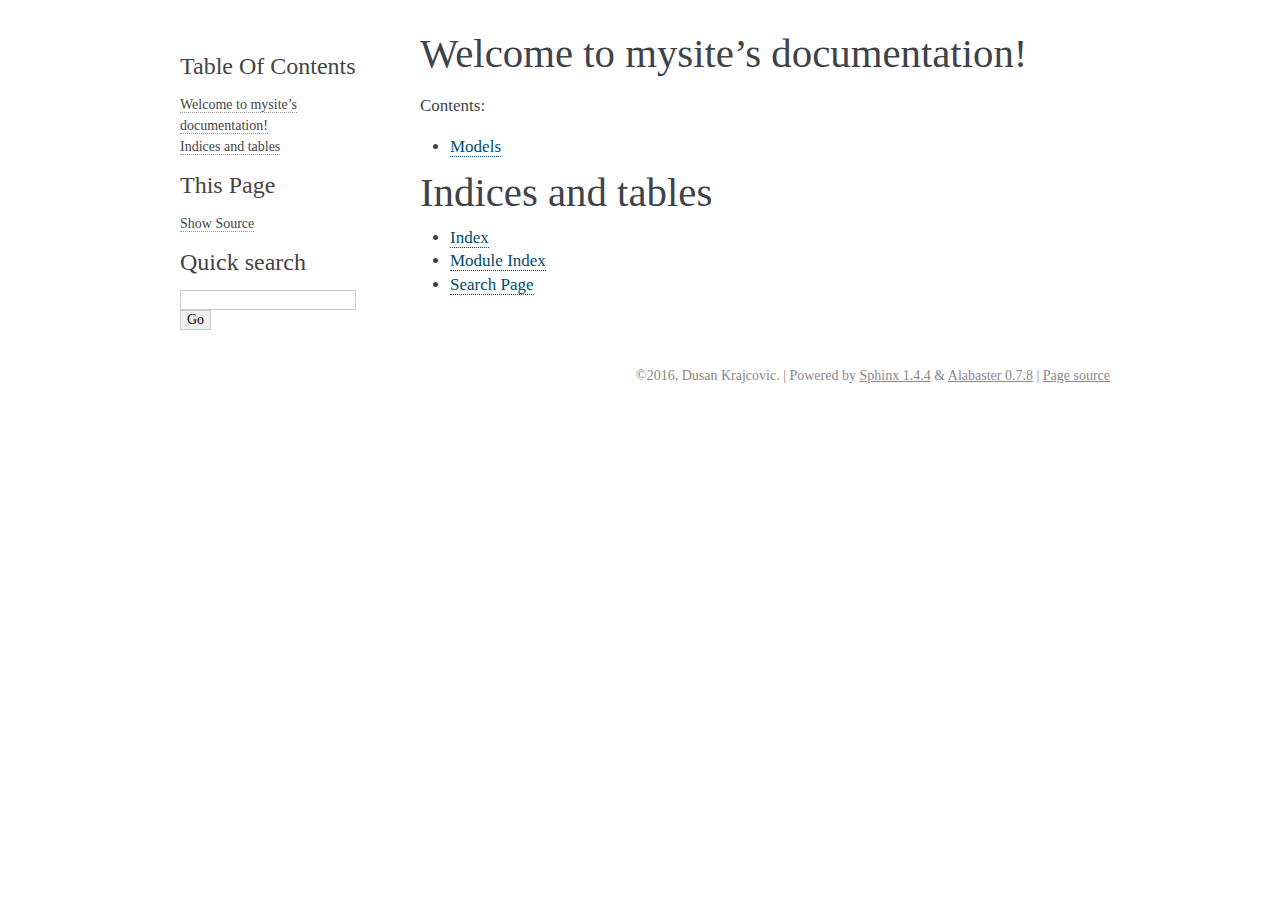
<file: django/mysite/polls/doc/_build/html/index.html>
<!DOCTYPE html PUBLIC "-//W3C//DTD XHTML 1.0 Transitional//EN"
  "http://www.w3.org/TR/xhtml1/DTD/xhtml1-transitional.dtd">


<html xmlns="http://www.w3.org/1999/xhtml">
  <head>
    <meta http-equiv="Content-Type" content="text/html; charset=utf-8" />
    
    <title>Welcome to mysite’s documentation! &mdash; mysite 0.0.1 documentation</title>
    
    <link rel="stylesheet" href="_static/alabaster.css" type="text/css" />
    <link rel="stylesheet" href="_static/pygments.css" type="text/css" />
    
    <script type="text/javascript">
      var DOCUMENTATION_OPTIONS = {
        URL_ROOT:    './',
        VERSION:     '0.0.1',
        COLLAPSE_INDEX: false,
        FILE_SUFFIX: '.html',
        HAS_SOURCE:  true
      };
    </script>
    <script type="text/javascript" src="_static/jquery.js"></script>
    <script type="text/javascript" src="_static/underscore.js"></script>
    <script type="text/javascript" src="_static/doctools.js"></script>
    <link rel="top" title="mysite 0.0.1 documentation" href="#" />
    <link rel="next" title="Models" href="modules/models.html" />
   
  <link rel="stylesheet" href="_static/custom.css" type="text/css" />
  
  <meta name="viewport" content="width=device-width, initial-scale=0.9, maximum-scale=0.9" />

  </head>
  <body role="document">
  

    <div class="document">
      <div class="documentwrapper">
        <div class="bodywrapper">
          <div class="body" role="main">
            
  <div class="section" id="welcome-to-mysite-s-documentation">
<h1>Welcome to mysite&#8217;s documentation!<a class="headerlink" href="#welcome-to-mysite-s-documentation" title="Permalink to this headline">¶</a></h1>
<p>Contents:</p>
<div class="toctree-wrapper compound">
<ul>
<li class="toctree-l1"><a class="reference internal" href="modules/models.html">Models</a></li>
</ul>
</div>
</div>
<div class="section" id="indices-and-tables">
<h1>Indices and tables<a class="headerlink" href="#indices-and-tables" title="Permalink to this headline">¶</a></h1>
<ul class="simple">
<li><a class="reference internal" href="genindex.html"><span class="std std-ref">Index</span></a></li>
<li><a class="reference internal" href="py-modindex.html"><span class="std std-ref">Module Index</span></a></li>
<li><a class="reference internal" href="search.html"><span class="std std-ref">Search Page</span></a></li>
</ul>
</div>


          </div>
        </div>
      </div>
      <div class="sphinxsidebar" role="navigation" aria-label="main navigation">
        <div class="sphinxsidebarwrapper">
  <h3><a href="#">Table Of Contents</a></h3>
  <ul>
<li><a class="reference internal" href="#">Welcome to mysite&#8217;s documentation!</a></li>
<li><a class="reference internal" href="#indices-and-tables">Indices and tables</a></li>
</ul>
<div class="relations">
<h3>Related Topics</h3>
<ul>
  <li><a href="#">Documentation overview</a><ul>
      <li>Next: <a href="modules/models.html" title="next chapter">Models</a></li>
  </ul></li>
</ul>
</div>
  <div role="note" aria-label="source link">
    <h3>This Page</h3>
    <ul class="this-page-menu">
      <li><a href="_sources/index.txt"
            rel="nofollow">Show Source</a></li>
    </ul>
   </div>
<div id="searchbox" style="display: none" role="search">
  <h3>Quick search</h3>
    <form class="search" action="search.html" method="get">
      <div><input type="text" name="q" /></div>
      <div><input type="submit" value="Go" /></div>
      <input type="hidden" name="check_keywords" value="yes" />
      <input type="hidden" name="area" value="default" />
    </form>
</div>
<script type="text/javascript">$('#searchbox').show(0);</script>
        </div>
      </div>
      <div class="clearer"></div>
    </div>
    <div class="footer">
      &copy;2016, Dusan Krajcovic.
      
      |
      Powered by <a href="http://sphinx-doc.org/">Sphinx 1.4.4</a>
      &amp; <a href="https://github.com/bitprophet/alabaster">Alabaster 0.7.8</a>
      
      |
      <a href="_sources/index.txt"
          rel="nofollow">Page source</a>
    </div>

    

    
  </body>
</html>
</file>
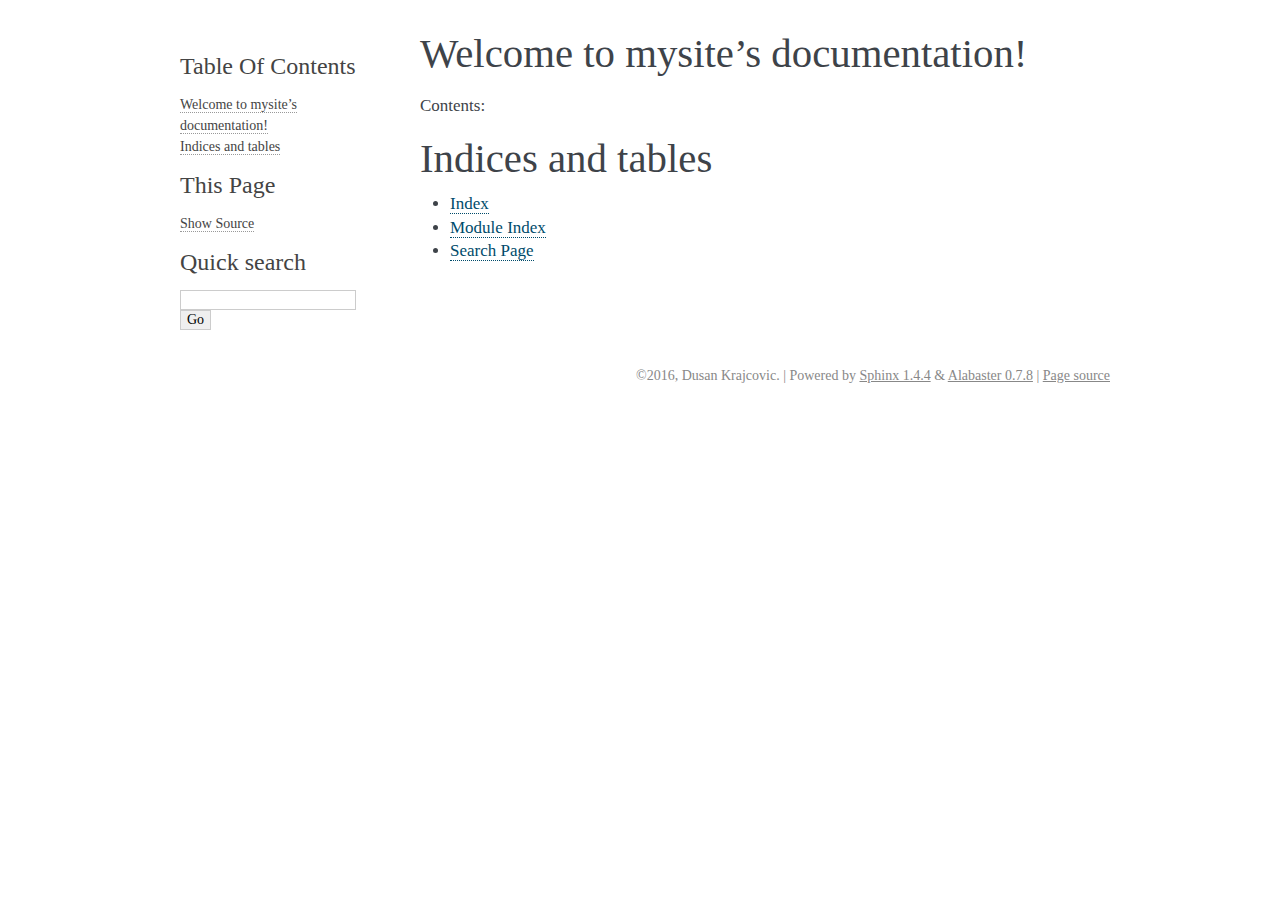
<file: packaging/django-polls/polls/doc/_build/html/index.html>
<!DOCTYPE html PUBLIC "-//W3C//DTD XHTML 1.0 Transitional//EN"
  "http://www.w3.org/TR/xhtml1/DTD/xhtml1-transitional.dtd">


<html xmlns="http://www.w3.org/1999/xhtml">
  <head>
    <meta http-equiv="Content-Type" content="text/html; charset=utf-8" />
    
    <title>Welcome to mysite’s documentation! &mdash; mysite 0.0.1 documentation</title>
    
    <link rel="stylesheet" href="_static/alabaster.css" type="text/css" />
    <link rel="stylesheet" href="_static/pygments.css" type="text/css" />
    
    <script type="text/javascript">
      var DOCUMENTATION_OPTIONS = {
        URL_ROOT:    './',
        VERSION:     '0.0.1',
        COLLAPSE_INDEX: false,
        FILE_SUFFIX: '.html',
        HAS_SOURCE:  true
      };
    </script>
    <script type="text/javascript" src="_static/jquery.js"></script>
    <script type="text/javascript" src="_static/underscore.js"></script>
    <script type="text/javascript" src="_static/doctools.js"></script>
    <link rel="top" title="mysite 0.0.1 documentation" href="#" />
   
  <link rel="stylesheet" href="_static/custom.css" type="text/css" />
  
  <meta name="viewport" content="width=device-width, initial-scale=0.9, maximum-scale=0.9" />

  </head>
  <body role="document">
  

    <div class="document">
      <div class="documentwrapper">
        <div class="bodywrapper">
          <div class="body" role="main">
            
  <div class="section" id="welcome-to-mysite-s-documentation">
<h1>Welcome to mysite&#8217;s documentation!<a class="headerlink" href="#welcome-to-mysite-s-documentation" title="Permalink to this headline">¶</a></h1>
<p>Contents:</p>
<div class="toctree-wrapper compound">
<ul class="simple">
</ul>
</div>
</div>
<div class="section" id="indices-and-tables">
<h1>Indices and tables<a class="headerlink" href="#indices-and-tables" title="Permalink to this headline">¶</a></h1>
<ul class="simple">
<li><a class="reference internal" href="genindex.html"><span class="std std-ref">Index</span></a></li>
<li><a class="reference internal" href="py-modindex.html"><span class="std std-ref">Module Index</span></a></li>
<li><a class="reference internal" href="search.html"><span class="std std-ref">Search Page</span></a></li>
</ul>
</div>


          </div>
        </div>
      </div>
      <div class="sphinxsidebar" role="navigation" aria-label="main navigation">
        <div class="sphinxsidebarwrapper">
  <h3><a href="#">Table Of Contents</a></h3>
  <ul>
<li><a class="reference internal" href="#">Welcome to mysite&#8217;s documentation!</a></li>
<li><a class="reference internal" href="#indices-and-tables">Indices and tables</a></li>
</ul>
<div class="relations">
<h3>Related Topics</h3>
<ul>
  <li><a href="#">Documentation overview</a><ul>
  </ul></li>
</ul>
</div>
  <div role="note" aria-label="source link">
    <h3>This Page</h3>
    <ul class="this-page-menu">
      <li><a href="_sources/index.txt"
            rel="nofollow">Show Source</a></li>
    </ul>
   </div>
<div id="searchbox" style="display: none" role="search">
  <h3>Quick search</h3>
    <form class="search" action="search.html" method="get">
      <div><input type="text" name="q" /></div>
      <div><input type="submit" value="Go" /></div>
      <input type="hidden" name="check_keywords" value="yes" />
      <input type="hidden" name="area" value="default" />
    </form>
</div>
<script type="text/javascript">$('#searchbox').show(0);</script>
        </div>
      </div>
      <div class="clearer"></div>
    </div>
    <div class="footer">
      &copy;2016, Dusan Krajcovic.
      
      |
      Powered by <a href="http://sphinx-doc.org/">Sphinx 1.4.4</a>
      &amp; <a href="https://github.com/bitprophet/alabaster">Alabaster 0.7.8</a>
      
      |
      <a href="_sources/index.txt"
          rel="nofollow">Page source</a>
    </div>

    

    
  </body>
</html>
</file>
<file: django/mysite/polls/doc/_build/html/_static/alabaster.css>
@import url("basic.css");

/* -- page layout ----------------------------------------------------------- */

body {
    font-family: 'goudy old style', 'minion pro', 'bell mt', Georgia, 'Hiragino Mincho Pro', serif;
    font-size: 17px;
    background-color: white;
    color: #000;
    margin: 0;
    padding: 0;
}


div.document {
    width: 940px;
    margin: 30px auto 0 auto;
}

div.documentwrapper {
    float: left;
    width: 100%;
}

div.bodywrapper {
    margin: 0 0 0 220px;
}

div.sphinxsidebar {
    width: 220px;
    font-size: 14px;
    line-height: 1.5;
}

hr {
    border: 1px solid #B1B4B6;
}

div.body {
    background-color: #ffffff;
    color: #3E4349;
    padding: 0 30px 0 30px;
}

div.body > .section {
    text-align: left;
}

div.footer {
    width: 940px;
    margin: 20px auto 30px auto;
    font-size: 14px;
    color: #888;
    text-align: right;
}

div.footer a {
    color: #888;
}

p.caption {
    font-family: 'Garamond', 'Georgia', serif;
    font-size: inherit;
}


div.relations {
    display: none;
}


div.sphinxsidebar a {
    color: #444;
    text-decoration: none;
    border-bottom: 1px dotted #999;
}

div.sphinxsidebar a:hover {
    border-bottom: 1px solid #999;
}

div.sphinxsidebarwrapper {
    padding: 18px 10px;
}

div.sphinxsidebarwrapper p.logo {
    padding: 0;
    margin: -10px 0 0 0px;
    text-align: center;
}

div.sphinxsidebarwrapper h1.logo {
    margin-top: -10px;
    text-align: center;
    margin-bottom: 5px;
    text-align: left;
}

div.sphinxsidebarwrapper h1.logo-name {
    margin-top: 0px;
}

div.sphinxsidebarwrapper p.blurb {
    margin-top: 0;
    font-style: normal;
}

div.sphinxsidebar h3,
div.sphinxsidebar h4 {
    font-family: 'Garamond', 'Georgia', serif;
    color: #444;
    font-size: 24px;
    font-weight: normal;
    margin: 0 0 5px 0;
    padding: 0;
}

div.sphinxsidebar h4 {
    font-size: 20px;
}

div.sphinxsidebar h3 a {
    color: #444;
}

div.sphinxsidebar p.logo a,
div.sphinxsidebar h3 a,
div.sphinxsidebar p.logo a:hover,
div.sphinxsidebar h3 a:hover {
    border: none;
}

div.sphinxsidebar p {
    color: #555;
    margin: 10px 0;
}

div.sphinxsidebar ul {
    margin: 10px 0;
    padding: 0;
    color: #000;
}

div.sphinxsidebar ul li.toctree-l1 > a {
    font-size: 120%;
}

div.sphinxsidebar ul li.toctree-l2 > a {
    font-size: 110%;
}

div.sphinxsidebar input {
    border: 1px solid #CCC;
    font-family: 'goudy old style', 'minion pro', 'bell mt', Georgia, 'Hiragino Mincho Pro', serif;
    font-size: 1em;
}

div.sphinxsidebar hr {
    border: none;
    height: 1px;
    color: #AAA;
    background: #AAA;

    text-align: left;
    margin-left: 0;
    width: 50%;
}

/* -- body styles ----------------------------------------------------------- */

a {
    color: #004B6B;
    text-decoration: underline;
}

a:hover {
    color: #6D4100;
    text-decoration: underline;
}

div.body h1,
div.body h2,
div.body h3,
div.body h4,
div.body h5,
div.body h6 {
    font-family: 'Garamond', 'Georgia', serif;
    font-weight: normal;
    margin: 30px 0px 10px 0px;
    padding: 0;
}

div.body h1 { margin-top: 0; padding-top: 0; font-size: 240%; }
div.body h2 { font-size: 180%; }
div.body h3 { font-size: 150%; }
div.body h4 { font-size: 130%; }
div.body h5 { font-size: 100%; }
div.body h6 { font-size: 100%; }

a.headerlink {
    color: #DDD;
    padding: 0 4px;
    text-decoration: none;
}

a.headerlink:hover {
    color: #444;
    background: #EAEAEA;
}

div.body p, div.body dd, div.body li {
    line-height: 1.4em;
}

div.admonition {
    margin: 20px 0px;
    padding: 10px 30px;
    background-color: #FCC;
    border: 1px solid #FAA;
}

div.admonition tt.xref, div.admonition a tt {
    border-bottom: 1px solid #fafafa;
}

dd div.admonition {
    margin-left: -60px;
    padding-left: 60px;
}

div.admonition p.admonition-title {
    font-family: 'Garamond', 'Georgia', serif;
    font-weight: normal;
    font-size: 24px;
    margin: 0 0 10px 0;
    padding: 0;
    line-height: 1;
}

div.admonition p.last {
    margin-bottom: 0;
}

div.highlight {
    background-color: white;
}

dt:target, .highlight {
    background: #FAF3E8;
}

div.note {
    background-color: #EEE;
    border: 1px solid #CCC;
}

div.seealso {
    background-color: #EEE;
    border: 1px solid #CCC;
}

div.topic {
    background-color: #eee;
}

p.admonition-title {
    display: inline;
}

p.admonition-title:after {
    content: ":";
}

pre, tt, code {
    font-family: 'Consolas', 'Menlo', 'Deja Vu Sans Mono', 'Bitstream Vera Sans Mono', monospace;
    font-size: 0.9em;
}

.hll {
    background-color: #FFC;
    margin: 0 -12px;
    padding: 0 12px;
    display: block;
}

img.screenshot {
}

tt.descname, tt.descclassname, code.descname, code.descclassname {
    font-size: 0.95em;
}

tt.descname, code.descname {
    padding-right: 0.08em;
}

img.screenshot {
    -moz-box-shadow: 2px 2px 4px #eee;
    -webkit-box-shadow: 2px 2px 4px #eee;
    box-shadow: 2px 2px 4px #eee;
}

table.docutils {
    border: 1px solid #888;
    -moz-box-shadow: 2px 2px 4px #eee;
    -webkit-box-shadow: 2px 2px 4px #eee;
    box-shadow: 2px 2px 4px #eee;
}

table.docutils td, table.docutils th {
    border: 1px solid #888;
    padding: 0.25em 0.7em;
}

table.field-list, table.footnote {
    border: none;
    -moz-box-shadow: none;
    -webkit-box-shadow: none;
    box-shadow: none;
}

table.footnote {
    margin: 15px 0;
    width: 100%;
    border: 1px solid #EEE;
    background: #FDFDFD;
    font-size: 0.9em;
}

table.footnote + table.footnote {
    margin-top: -15px;
    border-top: none;
}

table.field-list th {
    padding: 0 0.8em 0 0;
}

table.field-list td {
    padding: 0;
}

table.field-list p {
    margin-bottom: 0.8em;
}

table.footnote td.label {
    width: .1px;
    padding: 0.3em 0 0.3em 0.5em;
}

table.footnote td {
    padding: 0.3em 0.5em;
}

dl {
    margin: 0;
    padding: 0;
}

dl dd {
    margin-left: 30px;
}

blockquote {
    margin: 0 0 0 30px;
    padding: 0;
}

ul, ol {
    /* Matches the 30px from the narrow-screen "li > ul" selector below */
    margin: 10px 0 10px 30px;
    padding: 0;
}

pre {
    background: #EEE;
    padding: 7px 30px;
    margin: 15px 0px;
    line-height: 1.3em;
}

dl pre, blockquote pre, li pre {
    margin-left: 0;
    padding-left: 30px;
}

dl dl pre {
    margin-left: -90px;
    padding-left: 90px;
}

tt, code {
    background-color: #ecf0f3;
    color: #222;
    /* padding: 1px 2px; */
}

tt.xref, code.xref, a tt {
    background-color: #FBFBFB;
    border-bottom: 1px solid white;
}

a.reference {
    text-decoration: none;
    border-bottom: 1px dotted #004B6B;
}

/* Don't put an underline on images */
a.image-reference, a.image-reference:hover {
    border-bottom: none;
}

a.reference:hover {
    border-bottom: 1px solid #6D4100;
}

a.footnote-reference {
    text-decoration: none;
    font-size: 0.7em;
    vertical-align: top;
    border-bottom: 1px dotted #004B6B;
}

a.footnote-reference:hover {
    border-bottom: 1px solid #6D4100;
}

a:hover tt, a:hover code {
    background: #EEE;
}


@media screen and (max-width: 870px) {

    div.sphinxsidebar {
    	display: none;
    }

    div.document {
       width: 100%;

    }

    div.documentwrapper {
    	margin-left: 0;
    	margin-top: 0;
    	margin-right: 0;
    	margin-bottom: 0;
    }

    div.bodywrapper {
    	margin-top: 0;
    	margin-right: 0;
    	margin-bottom: 0;
    	margin-left: 0;
    }

    ul {
    	margin-left: 0;
    }

	li > ul {
        /* Matches the 30px from the "ul, ol" selector above */
		margin-left: 30px;
	}

    .document {
    	width: auto;
    }

    .footer {
    	width: auto;
    }

    .bodywrapper {
    	margin: 0;
    }

    .footer {
    	width: auto;
    }

    .github {
        display: none;
    }



}



@media screen and (max-width: 875px) {

    body {
        margin: 0;
        padding: 20px 30px;
    }

    div.documentwrapper {
        float: none;
        background: white;
    }

    div.sphinxsidebar {
        display: block;
        float: none;
        width: 102.5%;
        margin: 50px -30px -20px -30px;
        padding: 10px 20px;
        background: #333;
        color: #FFF;
    }

    div.sphinxsidebar h3, div.sphinxsidebar h4, div.sphinxsidebar p,
    div.sphinxsidebar h3 a {
        color: white;
    }

    div.sphinxsidebar a {
        color: #AAA;
    }

    div.sphinxsidebar p.logo {
        display: none;
    }

    div.document {
        width: 100%;
        margin: 0;
    }

    div.footer {
        display: none;
    }

    div.bodywrapper {
        margin: 0;
    }

    div.body {
        min-height: 0;
        padding: 0;
    }

    .rtd_doc_footer {
        display: none;
    }

    .document {
        width: auto;
    }

    .footer {
        width: auto;
    }

    .footer {
        width: auto;
    }

    .github {
        display: none;
    }
}


/* misc. */

.revsys-inline {
    display: none!important;
}

/* Make nested-list/multi-paragraph items look better in Releases changelog
 * pages. Without this, docutils' magical list fuckery causes inconsistent
 * formatting between different release sub-lists.
 */
div#changelog > div.section > ul > li > p:only-child {
    margin-bottom: 0;
}

/* Hide fugly table cell borders in ..bibliography:: directive output */
table.docutils.citation, table.docutils.citation td, table.docutils.citation th {
  border: none;
  /* Below needed in some edge cases; if not applied, bottom shadows appear */
  -moz-box-shadow: none;
  -webkit-box-shadow: none;
  box-shadow: none;
}
</file>
<file: django/mysite/polls/doc/_build/html/_static/pygments.css>
.highlight .hll { background-color: #ffffcc }
.highlight  { background: #eeffcc; }
.highlight .c { color: #408090; font-style: italic } /* Comment */
.highlight .err { border: 1px solid #FF0000 } /* Error */
.highlight .k { color: #007020; font-weight: bold } /* Keyword */
.highlight .o { color: #666666 } /* Operator */
.highlight .ch { color: #408090; font-style: italic } /* Comment.Hashbang */
.highlight .cm { color: #408090; font-style: italic } /* Comment.Multiline */
.highlight .cp { color: #007020 } /* Comment.Preproc */
.highlight .cpf { color: #408090; font-style: italic } /* Comment.PreprocFile */
.highlight .c1 { color: #408090; font-style: italic } /* Comment.Single */
.highlight .cs { color: #408090; background-color: #fff0f0 } /* Comment.Special */
.highlight .gd { color: #A00000 } /* Generic.Deleted */
.highlight .ge { font-style: italic } /* Generic.Emph */
.highlight .gr { color: #FF0000 } /* Generic.Error */
.highlight .gh { color: #000080; font-weight: bold } /* Generic.Heading */
.highlight .gi { color: #00A000 } /* Generic.Inserted */
.highlight .go { color: #333333 } /* Generic.Output */
.highlight .gp { color: #c65d09; font-weight: bold } /* Generic.Prompt */
.highlight .gs { font-weight: bold } /* Generic.Strong */
.highlight .gu { color: #800080; font-weight: bold } /* Generic.Subheading */
.highlight .gt { color: #0044DD } /* Generic.Traceback */
.highlight .kc { color: #007020; font-weight: bold } /* Keyword.Constant */
.highlight .kd { color: #007020; font-weight: bold } /* Keyword.Declaration */
.highlight .kn { color: #007020; font-weight: bold } /* Keyword.Namespace */
.highlight .kp { color: #007020 } /* Keyword.Pseudo */
.highlight .kr { color: #007020; font-weight: bold } /* Keyword.Reserved */
.highlight .kt { color: #902000 } /* Keyword.Type */
.highlight .m { color: #208050 } /* Literal.Number */
.highlight .s { color: #4070a0 } /* Literal.String */
.highlight .na { color: #4070a0 } /* Name.Attribute */
.highlight .nb { color: #007020 } /* Name.Builtin */
.highlight .nc { color: #0e84b5; font-weight: bold } /* Name.Class */
.highlight .no { color: #60add5 } /* Name.Constant */
.highlight .nd { color: #555555; font-weight: bold } /* Name.Decorator */
.highlight .ni { color: #d55537; font-weight: bold } /* Name.Entity */
.highlight .ne { color: #007020 } /* Name.Exception */
.highlight .nf { color: #06287e } /* Name.Function */
.highlight .nl { color: #002070; font-weight: bold } /* Name.Label */
.highlight .nn { color: #0e84b5; font-weight: bold } /* Name.Namespace */
.highlight .nt { color: #062873; font-weight: bold } /* Name.Tag */
.highlight .nv { color: #bb60d5 } /* Name.Variable */
.highlight .ow { color: #007020; font-weight: bold } /* Operator.Word */
.highlight .w { color: #bbbbbb } /* Text.Whitespace */
.highlight .mb { color: #208050 } /* Literal.Number.Bin */
.highlight .mf { color: #208050 } /* Literal.Number.Float */
.highlight .mh { color: #208050 } /* Literal.Number.Hex */
.highlight .mi { color: #208050 } /* Literal.Number.Integer */
.highlight .mo { color: #208050 } /* Literal.Number.Oct */
.highlight .sb { color: #4070a0 } /* Literal.String.Backtick */
.highlight .sc { color: #4070a0 } /* Literal.String.Char */
.highlight .sd { color: #4070a0; font-style: italic } /* Literal.String.Doc */
.highlight .s2 { color: #4070a0 } /* Literal.String.Double */
.highlight .se { color: #4070a0; font-weight: bold } /* Literal.String.Escape */
.highlight .sh { color: #4070a0 } /* Literal.String.Heredoc */
.highlight .si { color: #70a0d0; font-style: italic } /* Literal.String.Interpol */
.highlight .sx { color: #c65d09 } /* Literal.String.Other */
.highlight .sr { color: #235388 } /* Literal.String.Regex */
.highlight .s1 { color: #4070a0 } /* Literal.String.Single */
.highlight .ss { color: #517918 } /* Literal.String.Symbol */
.highlight .bp { color: #007020 } /* Name.Builtin.Pseudo */
.highlight .vc { color: #bb60d5 } /* Name.Variable.Class */
.highlight .vg { color: #bb60d5 } /* Name.Variable.Global */
.highlight .vi { color: #bb60d5 } /* Name.Variable.Instance */
.highlight .il { color: #208050 } /* Literal.Number.Integer.Long */
</file>
<file: django/mysite/polls/doc/_build/html/_static/custom.css>
/* This file intentionally left blank. */
</file>
<file: packaging/django-polls/polls/doc/_build/html/_static/alabaster.css>
@import url("basic.css");

/* -- page layout ----------------------------------------------------------- */

body {
    font-family: 'goudy old style', 'minion pro', 'bell mt', Georgia, 'Hiragino Mincho Pro', serif;
    font-size: 17px;
    background-color: white;
    color: #000;
    margin: 0;
    padding: 0;
}


div.document {
    width: 940px;
    margin: 30px auto 0 auto;
}

div.documentwrapper {
    float: left;
    width: 100%;
}

div.bodywrapper {
    margin: 0 0 0 220px;
}

div.sphinxsidebar {
    width: 220px;
    font-size: 14px;
    line-height: 1.5;
}

hr {
    border: 1px solid #B1B4B6;
}

div.body {
    background-color: #ffffff;
    color: #3E4349;
    padding: 0 30px 0 30px;
}

div.body > .section {
    text-align: left;
}

div.footer {
    width: 940px;
    margin: 20px auto 30px auto;
    font-size: 14px;
    color: #888;
    text-align: right;
}

div.footer a {
    color: #888;
}

p.caption {
    font-family: ;
    font-size: inherit;
}


div.relations {
    display: none;
}


div.sphinxsidebar a {
    color: #444;
    text-decoration: none;
    border-bottom: 1px dotted #999;
}

div.sphinxsidebar a:hover {
    border-bottom: 1px solid #999;
}

div.sphinxsidebarwrapper {
    padding: 18px 10px;
}

div.sphinxsidebarwrapper p.logo {
    padding: 0;
    margin: -10px 0 0 0px;
    text-align: center;
}

div.sphinxsidebarwrapper h1.logo {
    margin-top: -10px;
    text-align: center;
    margin-bottom: 5px;
    text-align: left;
}

div.sphinxsidebarwrapper h1.logo-name {
    margin-top: 0px;
}

div.sphinxsidebarwrapper p.blurb {
    margin-top: 0;
    font-style: normal;
}

div.sphinxsidebar h3,
div.sphinxsidebar h4 {
    font-family: 'Garamond', 'Georgia', serif;
    color: #444;
    font-size: 24px;
    font-weight: normal;
    margin: 0 0 5px 0;
    padding: 0;
}

div.sphinxsidebar h4 {
    font-size: 20px;
}

div.sphinxsidebar h3 a {
    color: #444;
}

div.sphinxsidebar p.logo a,
div.sphinxsidebar h3 a,
div.sphinxsidebar p.logo a:hover,
div.sphinxsidebar h3 a:hover {
    border: none;
}

div.sphinxsidebar p {
    color: #555;
    margin: 10px 0;
}

div.sphinxsidebar ul {
    margin: 10px 0;
    padding: 0;
    color: #000;
}

div.sphinxsidebar ul li.toctree-l1 > a {
    font-size: 120%;
}

div.sphinxsidebar ul li.toctree-l2 > a {
    font-size: 110%;
}

div.sphinxsidebar input {
    border: 1px solid #CCC;
    font-family: 'goudy old style', 'minion pro', 'bell mt', Georgia, 'Hiragino Mincho Pro', serif;
    font-size: 1em;
}

div.sphinxsidebar hr {
    border: none;
    height: 1px;
    color: #AAA;
    background: #AAA;

    text-align: left;
    margin-left: 0;
    width: 50%;
}

/* -- body styles ----------------------------------------------------------- */

a {
    color: #004B6B;
    text-decoration: underline;
}

a:hover {
    color: #6D4100;
    text-decoration: underline;
}

div.body h1,
div.body h2,
div.body h3,
div.body h4,
div.body h5,
div.body h6 {
    font-family: 'Garamond', 'Georgia', serif;
    font-weight: normal;
    margin: 30px 0px 10px 0px;
    padding: 0;
}

div.body h1 { margin-top: 0; padding-top: 0; font-size: 240%; }
div.body h2 { font-size: 180%; }
div.body h3 { font-size: 150%; }
div.body h4 { font-size: 130%; }
div.body h5 { font-size: 100%; }
div.body h6 { font-size: 100%; }

a.headerlink {
    color: #DDD;
    padding: 0 4px;
    text-decoration: none;
}

a.headerlink:hover {
    color: #444;
    background: #EAEAEA;
}

div.body p, div.body dd, div.body li {
    line-height: 1.4em;
}

div.admonition {
    margin: 20px 0px;
    padding: 10px 30px;
    background-color: #FCC;
    border: 1px solid #FAA;
}

div.admonition tt.xref, div.admonition a tt {
    border-bottom: 1px solid #fafafa;
}

dd div.admonition {
    margin-left: -60px;
    padding-left: 60px;
}

div.admonition p.admonition-title {
    font-family: 'Garamond', 'Georgia', serif;
    font-weight: normal;
    font-size: 24px;
    margin: 0 0 10px 0;
    padding: 0;
    line-height: 1;
}

div.admonition p.last {
    margin-bottom: 0;
}

div.highlight {
    background-color: white;
}

dt:target, .highlight {
    background: #FAF3E8;
}

div.note {
    background-color: #EEE;
    border: 1px solid #CCC;
}

div.seealso {
    background-color: #EEE;
    border: 1px solid #CCC;
}

div.topic {
    background-color: #eee;
}

p.admonition-title {
    display: inline;
}

p.admonition-title:after {
    content: ":";
}

pre, tt, code {
    font-family: 'Consolas', 'Menlo', 'Deja Vu Sans Mono', 'Bitstream Vera Sans Mono', monospace;
    font-size: 0.9em;
}

.hll {
    background-color: #FFC;
    margin: 0 -12px;
    padding: 0 12px;
    display: block;
}

img.screenshot {
}

tt.descname, tt.descclassname, code.descname, code.descclassname {
    font-size: 0.95em;
}

tt.descname, code.descname {
    padding-right: 0.08em;
}

img.screenshot {
    -moz-box-shadow: 2px 2px 4px #eee;
    -webkit-box-shadow: 2px 2px 4px #eee;
    box-shadow: 2px 2px 4px #eee;
}

table.docutils {
    border: 1px solid #888;
    -moz-box-shadow: 2px 2px 4px #eee;
    -webkit-box-shadow: 2px 2px 4px #eee;
    box-shadow: 2px 2px 4px #eee;
}

table.docutils td, table.docutils th {
    border: 1px solid #888;
    padding: 0.25em 0.7em;
}

table.field-list, table.footnote {
    border: none;
    -moz-box-shadow: none;
    -webkit-box-shadow: none;
    box-shadow: none;
}

table.footnote {
    margin: 15px 0;
    width: 100%;
    border: 1px solid #EEE;
    background: #FDFDFD;
    font-size: 0.9em;
}

table.footnote + table.footnote {
    margin-top: -15px;
    border-top: none;
}

table.field-list th {
    padding: 0 0.8em 0 0;
}

table.field-list td {
    padding: 0;
}

table.field-list p {
    margin-bottom: 0.8em;
}

table.footnote td.label {
    width: .1px;
    padding: 0.3em 0 0.3em 0.5em;
}

table.footnote td {
    padding: 0.3em 0.5em;
}

dl {
    margin: 0;
    padding: 0;
}

dl dd {
    margin-left: 30px;
}

blockquote {
    margin: 0 0 0 30px;
    padding: 0;
}

ul, ol {
    /* Matches the 30px from the narrow-screen "li > ul" selector below */
    margin: 10px 0 10px 30px;
    padding: 0;
}

pre {
    background: #EEE;
    padding: 7px 30px;
    margin: 15px 0px;
    line-height: 1.3em;
}

dl pre, blockquote pre, li pre {
    margin-left: 0;
    padding-left: 30px;
}

dl dl pre {
    margin-left: -90px;
    padding-left: 90px;
}

tt, code {
    background-color: #ecf0f3;
    color: #222;
    /* padding: 1px 2px; */
}

tt.xref, code.xref, a tt {
    background-color: #FBFBFB;
    border-bottom: 1px solid white;
}

a.reference {
    text-decoration: none;
    border-bottom: 1px dotted #004B6B;
}

/* Don't put an underline on images */
a.image-reference, a.image-reference:hover {
    border-bottom: none;
}

a.reference:hover {
    border-bottom: 1px solid #6D4100;
}

a.footnote-reference {
    text-decoration: none;
    font-size: 0.7em;
    vertical-align: top;
    border-bottom: 1px dotted #004B6B;
}

a.footnote-reference:hover {
    border-bottom: 1px solid #6D4100;
}

a:hover tt, a:hover code {
    background: #EEE;
}


@media screen and (max-width: 870px) {

    div.sphinxsidebar {
    	display: none;
    }

    div.document {
       width: 100%;

    }

    div.documentwrapper {
    	margin-left: 0;
    	margin-top: 0;
    	margin-right: 0;
    	margin-bottom: 0;
    }

    div.bodywrapper {
    	margin-top: 0;
    	margin-right: 0;
    	margin-bottom: 0;
    	margin-left: 0;
    }

    ul {
    	margin-left: 0;
    }

	li > ul {
        /* Matches the 30px from the "ul, ol" selector above */
		margin-left: 30px;
	}

    .document {
    	width: auto;
    }

    .footer {
    	width: auto;
    }

    .bodywrapper {
    	margin: 0;
    }

    .footer {
    	width: auto;
    }

    .github {
        display: none;
    }



}



@media screen and (max-width: 875px) {

    body {
        margin: 0;
        padding: 20px 30px;
    }

    div.documentwrapper {
        float: none;
        background: white;
    }

    div.sphinxsidebar {
        display: block;
        float: none;
        width: 102.5%;
        margin: 50px -30px -20px -30px;
        padding: 10px 20px;
        background: #333;
        color: #FFF;
    }

    div.sphinxsidebar h3, div.sphinxsidebar h4, div.sphinxsidebar p,
    div.sphinxsidebar h3 a {
        color: white;
    }

    div.sphinxsidebar a {
        color: #AAA;
    }

    div.sphinxsidebar p.logo {
        display: none;
    }

    div.document {
        width: 100%;
        margin: 0;
    }

    div.footer {
        display: none;
    }

    div.bodywrapper {
        margin: 0;
    }

    div.body {
        min-height: 0;
        padding: 0;
    }

    .rtd_doc_footer {
        display: none;
    }

    .document {
        width: auto;
    }

    .footer {
        width: auto;
    }

    .footer {
        width: auto;
    }

    .github {
        display: none;
    }
}


/* misc. */

.revsys-inline {
    display: none!important;
}

/* Make nested-list/multi-paragraph items look better in Releases changelog
 * pages. Without this, docutils' magical list fuckery causes inconsistent
 * formatting between different release sub-lists.
 */
div#changelog > div.section > ul > li > p:only-child {
    margin-bottom: 0;
}

/* Hide fugly table cell borders in ..bibliography:: directive output */
table.docutils.citation, table.docutils.citation td, table.docutils.citation th {
  border: none;
  /* Below needed in some edge cases; if not applied, bottom shadows appear */
  -moz-box-shadow: none;
  -webkit-box-shadow: none;
  box-shadow: none;
}
</file>
<file: packaging/django-polls/polls/doc/_build/html/_static/pygments.css>
.highlight .hll { background-color: #ffffcc }
.highlight  { background: #eeffcc; }
.highlight .c { color: #408090; font-style: italic } /* Comment */
.highlight .err { border: 1px solid #FF0000 } /* Error */
.highlight .k { color: #007020; font-weight: bold } /* Keyword */
.highlight .o { color: #666666 } /* Operator */
.highlight .ch { color: #408090; font-style: italic } /* Comment.Hashbang */
.highlight .cm { color: #408090; font-style: italic } /* Comment.Multiline */
.highlight .cp { color: #007020 } /* Comment.Preproc */
.highlight .cpf { color: #408090; font-style: italic } /* Comment.PreprocFile */
.highlight .c1 { color: #408090; font-style: italic } /* Comment.Single */
.highlight .cs { color: #408090; background-color: #fff0f0 } /* Comment.Special */
.highlight .gd { color: #A00000 } /* Generic.Deleted */
.highlight .ge { font-style: italic } /* Generic.Emph */
.highlight .gr { color: #FF0000 } /* Generic.Error */
.highlight .gh { color: #000080; font-weight: bold } /* Generic.Heading */
.highlight .gi { color: #00A000 } /* Generic.Inserted */
.highlight .go { color: #333333 } /* Generic.Output */
.highlight .gp { color: #c65d09; font-weight: bold } /* Generic.Prompt */
.highlight .gs { font-weight: bold } /* Generic.Strong */
.highlight .gu { color: #800080; font-weight: bold } /* Generic.Subheading */
.highlight .gt { color: #0044DD } /* Generic.Traceback */
.highlight .kc { color: #007020; font-weight: bold } /* Keyword.Constant */
.highlight .kd { color: #007020; font-weight: bold } /* Keyword.Declaration */
.highlight .kn { color: #007020; font-weight: bold } /* Keyword.Namespace */
.highlight .kp { color: #007020 } /* Keyword.Pseudo */
.highlight .kr { color: #007020; font-weight: bold } /* Keyword.Reserved */
.highlight .kt { color: #902000 } /* Keyword.Type */
.highlight .m { color: #208050 } /* Literal.Number */
.highlight .s { color: #4070a0 } /* Literal.String */
.highlight .na { color: #4070a0 } /* Name.Attribute */
.highlight .nb { color: #007020 } /* Name.Builtin */
.highlight .nc { color: #0e84b5; font-weight: bold } /* Name.Class */
.highlight .no { color: #60add5 } /* Name.Constant */
.highlight .nd { color: #555555; font-weight: bold } /* Name.Decorator */
.highlight .ni { color: #d55537; font-weight: bold } /* Name.Entity */
.highlight .ne { color: #007020 } /* Name.Exception */
.highlight .nf { color: #06287e } /* Name.Function */
.highlight .nl { color: #002070; font-weight: bold } /* Name.Label */
.highlight .nn { color: #0e84b5; font-weight: bold } /* Name.Namespace */
.highlight .nt { color: #062873; font-weight: bold } /* Name.Tag */
.highlight .nv { color: #bb60d5 } /* Name.Variable */
.highlight .ow { color: #007020; font-weight: bold } /* Operator.Word */
.highlight .w { color: #bbbbbb } /* Text.Whitespace */
.highlight .mb { color: #208050 } /* Literal.Number.Bin */
.highlight .mf { color: #208050 } /* Literal.Number.Float */
.highlight .mh { color: #208050 } /* Literal.Number.Hex */
.highlight .mi { color: #208050 } /* Literal.Number.Integer */
.highlight .mo { color: #208050 } /* Literal.Number.Oct */
.highlight .sb { color: #4070a0 } /* Literal.String.Backtick */
.highlight .sc { color: #4070a0 } /* Literal.String.Char */
.highlight .sd { color: #4070a0; font-style: italic } /* Literal.String.Doc */
.highlight .s2 { color: #4070a0 } /* Literal.String.Double */
.highlight .se { color: #4070a0; font-weight: bold } /* Literal.String.Escape */
.highlight .sh { color: #4070a0 } /* Literal.String.Heredoc */
.highlight .si { color: #70a0d0; font-style: italic } /* Literal.String.Interpol */
.highlight .sx { color: #c65d09 } /* Literal.String.Other */
.highlight .sr { color: #235388 } /* Literal.String.Regex */
.highlight .s1 { color: #4070a0 } /* Literal.String.Single */
.highlight .ss { color: #517918 } /* Literal.String.Symbol */
.highlight .bp { color: #007020 } /* Name.Builtin.Pseudo */
.highlight .vc { color: #bb60d5 } /* Name.Variable.Class */
.highlight .vg { color: #bb60d5 } /* Name.Variable.Global */
.highlight .vi { color: #bb60d5 } /* Name.Variable.Instance */
.highlight .il { color: #208050 } /* Literal.Number.Integer.Long */
</file>
<file: packaging/django-polls/polls/doc/_build/html/_static/custom.css>
/* This file intentionally left blank. */
</file>
